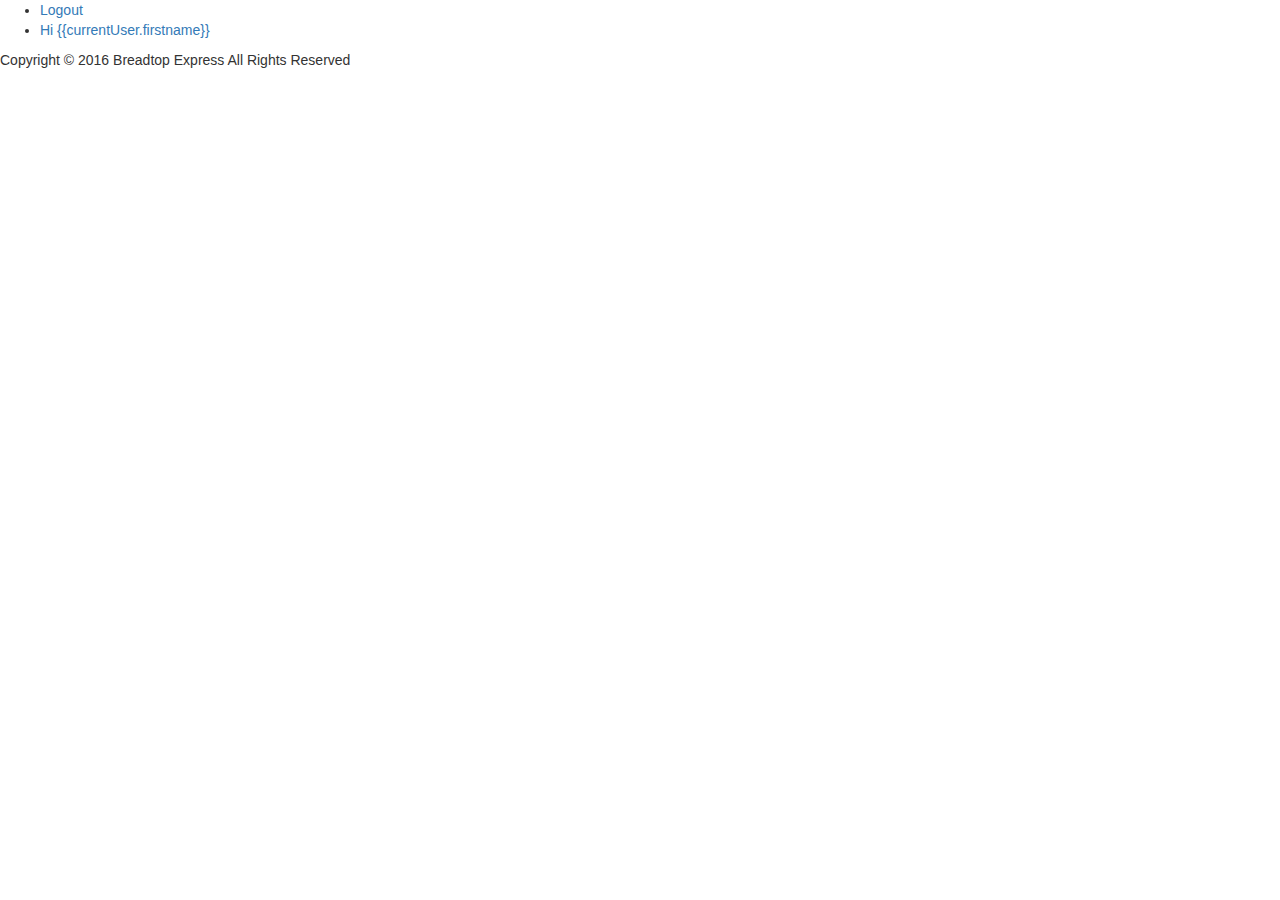
<file: index.html>
<!doctype html>
<html lang="en" ng-app="BreadTopExpress">
	<head>
	  <meta charset="UTF-8">
	  <title>BTE Login</title>
	  <meta name="viewport" content="width=device-width, user-scalable=no">
	  <!-- fonts -->
	  <link href='https://fonts.googleapis.com/css?family=Lato:400,100,700,900' rel='stylesheet' type='text/css'>

	  <!-- Bootstrap core CSS (Localstorage)-->
	  <link href="style/bootstrap.min.css" rel="stylesheet">
		<link href="style/non-responsive.css" rel="stylesheet">


	  <!-- IE10 viewport hack for Surface/desktop Windows 8 bug -->
	  <link href="style/ie10-viewport-bug-workaround.css" rel="stylesheet">

	  <!-- angularJS -->
	  <script src="js/lib/angular/angular.min.js"></script>
	  <script src="js/lib/angular/angular-route.min.js"></script>
	  <script src="js/lib/angular/angular-animate.min.js"></script>

	  <!-- angular-ui-bootstrap -->
	  <script src="https://angular-ui.github.io/bootstrap/ui-bootstrap-tpls-0.14.3.js">
	  </script>

	  <!-- dir-pagination -->
	  <script src="js/lib/dirPagination.js"></script>

		<!-- pdf make -->
		<script src="js/pdfmake.min.js"></script>
		<script src="fonts/vfs_fonts.js"></script>

	  <!-- Firebase -->
	  <script src="https://cdn.firebase.com/js/client/2.2.4/firebase.js"></script>
	  <script src="https://cdn.firebase.com/libs/angularfire/1.1.3/angularfire.min.js">
	  </script>
	  <!-- customize JS -->
	  <script src="js/app.js"></script>
	  <script src="js/services/authentication.js"></script>
	  <script src="js/services/crud.js"></script>
	  <script src="js/controllers/registration.js"></script>
	  <script src="js/controllers/mainCtrl.js"></script>
	</head>

	<body>

    <!-- HEADER -->
    <div ng-controller="RegistrationController" ng-show="currentUser">
	    <div id="header-nav">
	    	<!-- <ul class="nav navbar-nav navbar-right"> -->
	    	<ul id="menubar">
	    		<li class="menuItem">
	    			<a class="menuLink" ng-href="#/login" ng-click="logout()">
	    				<span class="menuLinkSpan">Logout</span>
	    			</a>
	    		</li>
	            <li class="menuItem">
	            	<a class="menuLink">
	            		<span class="menuLinkSpan">Hi {{currentUser.firstname}}</span>
	            	</a>
	            </li>
	          </ul>
	    </div>
	    <div id="header-subnav">
	    </div>
    </div>
	<!-- END HEADER -->
    <div id="wrapper" ng-view>

    </div>


	<div class="footer" ng-show="currentUser">
		<div id="footer-supplementary-wrapper">
			<div id="footer-supplementary">
				<div id="footer-supplementary-information">
					<span>
						Copyright © 2016 Breadtop Express  All Rights Reserved
					</span>
				</div>
			</div>
		</div>
	</div>
</body>
<!-- Bootstrap core JavaScript
    ================================================== -->
    <!-- Placed at the end of the document so the pages load faster -->
    <script src="https://ajax.googleapis.com/ajax/libs/jquery/1.11.3/jquery.min.js"></script>
    <script>window.jQuery || document.write('<script src="js/jquery.min.js"><\/script>')</script>
    <script src="js/bootstrap.min.js"></script>
    <!-- Just to make our placeholder images work. Don't actually copy the next line! -->
    <script src="js/holder.min.js"></script>
    <!-- IE10 viewport hack for Surface/desktop Windows 8 bug -->
    <script src="js/ie10-viewport-bug-workaround.js"></script>
</html>
</file>
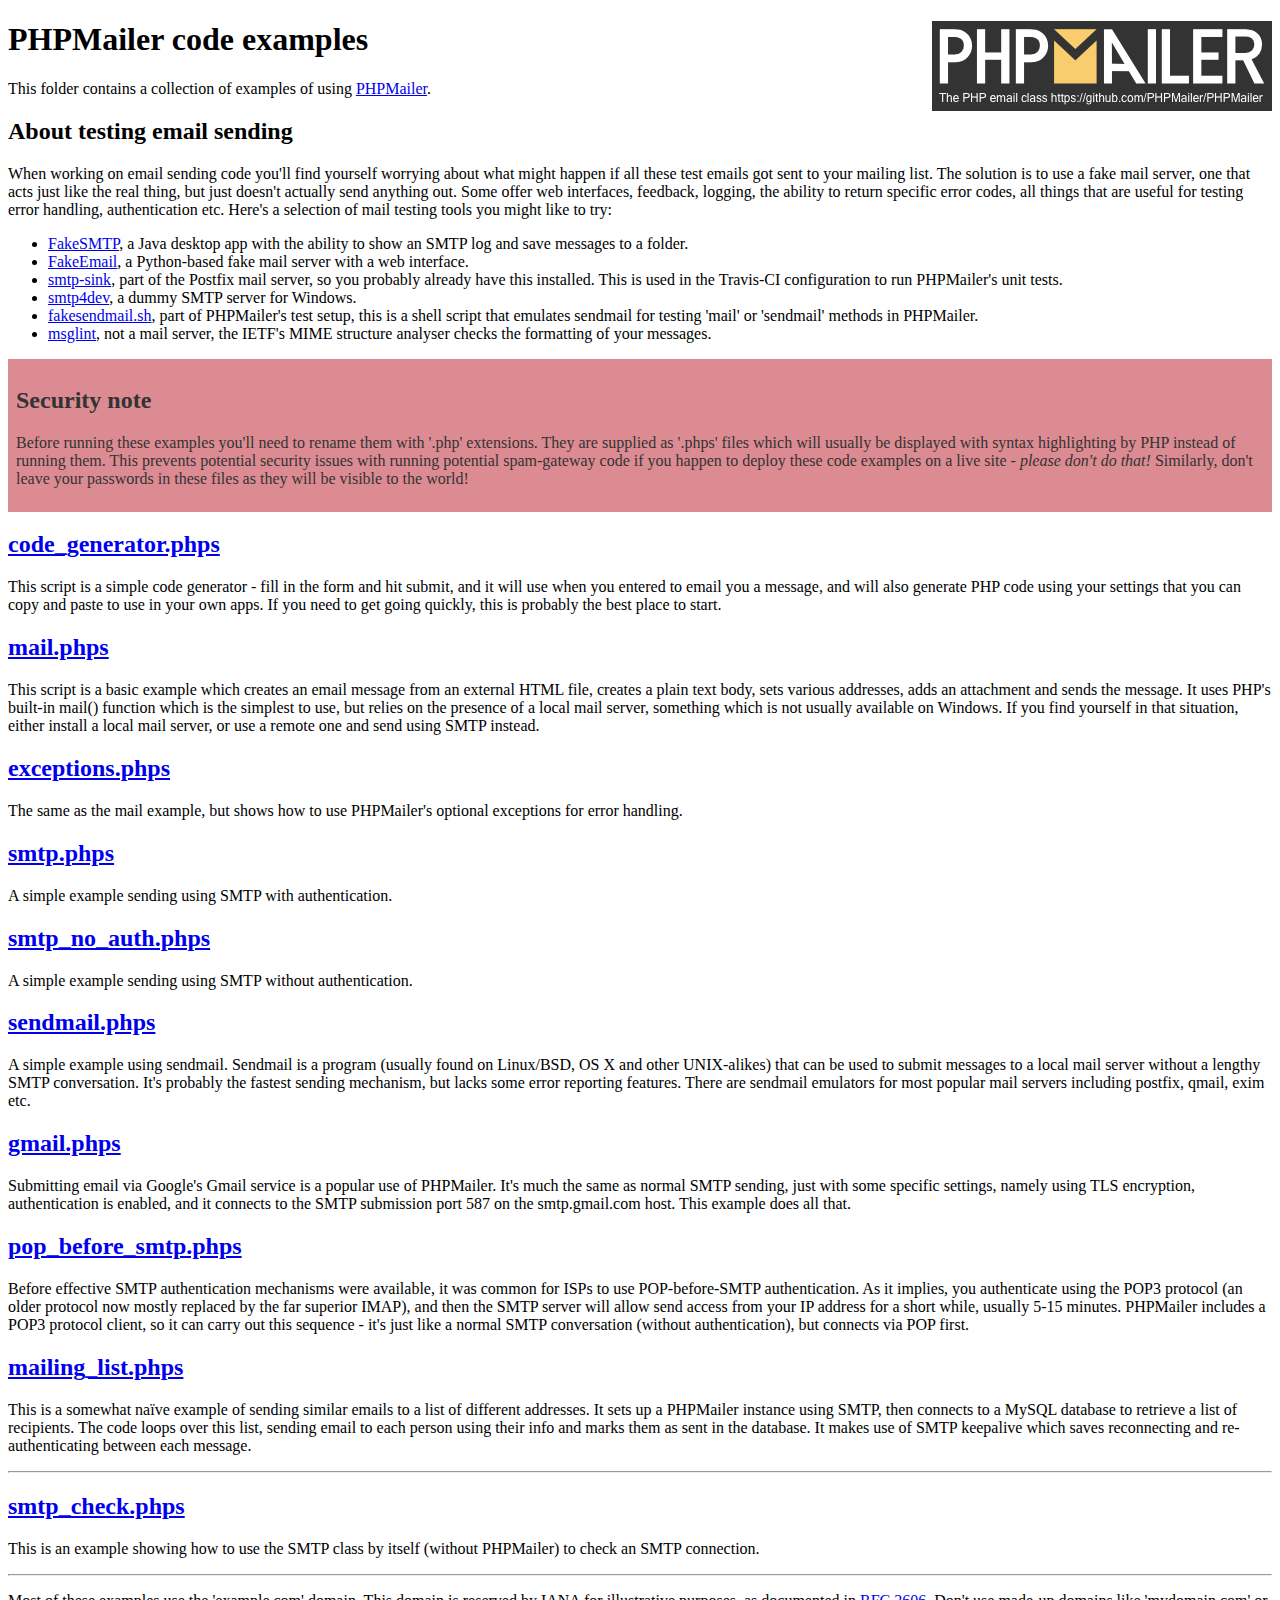
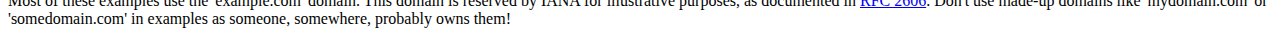
<file: phpmailer/examples/index.html>
<!DOCTYPE html>
<html>
<head>
	<meta charset="UTF-8">
	<title>PHPMailer Examples</title>
</head>
<body>
<h1>PHPMailer code examples<a href="https://github.com/PHPMailer/PHPMailer"><img src="images/phpmailer.png" style="float:right; border:0;" alt="PHPMailer logo"></a></h1>
<p>This folder contains a collection of examples of using <a href="https://github.com/PHPMailer/PHPMailer">PHPMailer</a>.</p>
<h2>About testing email sending</h2>
<p>When working on email sending code you'll find yourself worrying about what might happen if all these test emails got sent to your mailing list. The solution is to use a fake mail server, one that acts just like the real thing, but just doesn't actually send anything out. Some offer web interfaces, feedback, logging, the ability to return specific error codes, all things that are useful for testing error handling, authentication etc. Here's a selection of mail testing tools you might like to try:</p>
<ul>
  <li><a href="https://github.com/Nilhcem/FakeSMTP">FakeSMTP</a>, a Java desktop app with the ability to show an SMTP log and save messages to a folder. </li>
  <li><a href="https://github.com/isotoma/FakeEmail">FakeEmail</a>, a Python-based fake mail server with a web interface.</li>
  <li><a href="http://www.postfix.org/smtp-sink.1.html">smtp-sink</a>, part of the Postfix mail server, so you probably already have this installed. This is used in the Travis-CI configuration to run PHPMailer's unit tests.</li>
  <li><a href="http://smtp4dev.codeplex.com">smtp4dev</a>, a dummy SMTP server for Windows.</li>
  <li><a href="https://github.com/PHPMailer/PHPMailer/blob/master/test/fakesendmail.sh">fakesendmail.sh</a>, part of PHPMailer's test setup, this is a shell script that emulates sendmail for testing 'mail' or 'sendmail' methods in PHPMailer.</li>
  <li><a href="http://tools.ietf.org/tools/msglint/">msglint</a>, not a mail server, the IETF's MIME structure analyser checks the formatting of your messages.</li>
</ul>
<div style="padding: 8px; color: #333333; background-color: #dc8b92">
<h2>Security note</h2>
<p>Before running these examples you'll need to rename them with '.php' extensions. They are supplied as '.phps' files which will usually be displayed with syntax highlighting by PHP instead of running them. This prevents potential security issues with running potential spam-gateway code if you happen to deploy these code examples on a live site - <em>please don't do that!</em> Similarly, don't leave your passwords in these files as they will be visible to the world!</p>
</div>
<h2><a href="code_generator.phps">code_generator.phps</a></h2>
<p>This script is a simple code generator - fill in the form and hit submit, and it will use when you entered to email you a message, and will also generate PHP code using your settings that you can copy and paste to use in your own apps. If you need to get going quickly, this is probably the best place to start.</p>
<h2><a href="mail.phps">mail.phps</a></h2>
<p>This script is a basic example which creates an email message from an external HTML file, creates a plain text body, sets various addresses, adds an attachment and sends the message. It uses PHP's built-in mail() function which is the simplest to use, but relies on the presence of a local mail server, something which is not usually available on Windows. If you find yourself in that situation, either install a local mail server, or use a remote one and send using SMTP instead.</p>
<h2><a href="exceptions.phps">exceptions.phps</a></h2>
<p>The same as the mail example, but shows how to use PHPMailer's optional exceptions for error handling.</p>
<h2><a href="smtp.phps">smtp.phps</a></h2>
<p>A simple example sending using SMTP with authentication.</p>
<h2><a href="smtp_no_auth.phps">smtp_no_auth.phps</a></h2>
<p>A simple example sending using SMTP without authentication.</p>
<h2><a href="sendmail.phps">sendmail.phps</a></h2>
<p>A simple example using sendmail. Sendmail is a program (usually found on Linux/BSD, OS X and other UNIX-alikes) that can be used to submit messages to a local mail server without a lengthy SMTP conversation. It's probably the fastest sending mechanism, but lacks some error reporting features. There are sendmail emulators for most popular mail servers including postfix, qmail, exim etc.</p>
<h2><a href="gmail.phps">gmail.phps</a></h2>
<p>Submitting email via Google's Gmail service is a popular use of PHPMailer. It's much the same as normal SMTP sending, just with some specific settings, namely using TLS encryption, authentication is enabled, and it connects to the SMTP submission port 587 on the smtp.gmail.com host. This example does all that.</p>
<h2><a href="pop_before_smtp.phps">pop_before_smtp.phps</a></h2>
<p>Before effective SMTP authentication mechanisms were available, it was common for ISPs to use POP-before-SMTP authentication. As it implies, you authenticate using the POP3 protocol (an older protocol now mostly replaced by the far superior IMAP), and then the SMTP server will allow send access from your IP address for a short while, usually 5-15 minutes. PHPMailer includes a POP3 protocol client, so it can carry out this sequence - it's just like a normal SMTP conversation (without authentication), but connects via POP first.</p>
<h2><a href="mailing_list.phps">mailing_list.phps</a></h2>
<p>This is a somewhat naïve example of sending similar emails to a list of different addresses. It sets up a PHPMailer instance using SMTP, then connects to a MySQL database to retrieve a list of recipients. The code loops over this list, sending email to each person using their info and marks them as sent in the database. It makes use of SMTP keepalive which saves reconnecting and re-authenticating between each message.</p>
<hr>
<h2><a href="smtp_check.phps">smtp_check.phps</a></h2>
<p>This is an example showing how to use the SMTP class by itself (without PHPMailer) to check an SMTP connection.</p>
<hr>
<p>Most of these examples use the 'example.com' domain. This domain is reserved by IANA for illustrative purposes, as documented in <a href="http://tools.ietf.org/html/rfc2606">RFC 2606</a>. Don't use made-up domains like 'mydomain.com' or 'somedomain.com' in examples as someone, somewhere, probably owns them!</p>
</body>
</html>
</file>
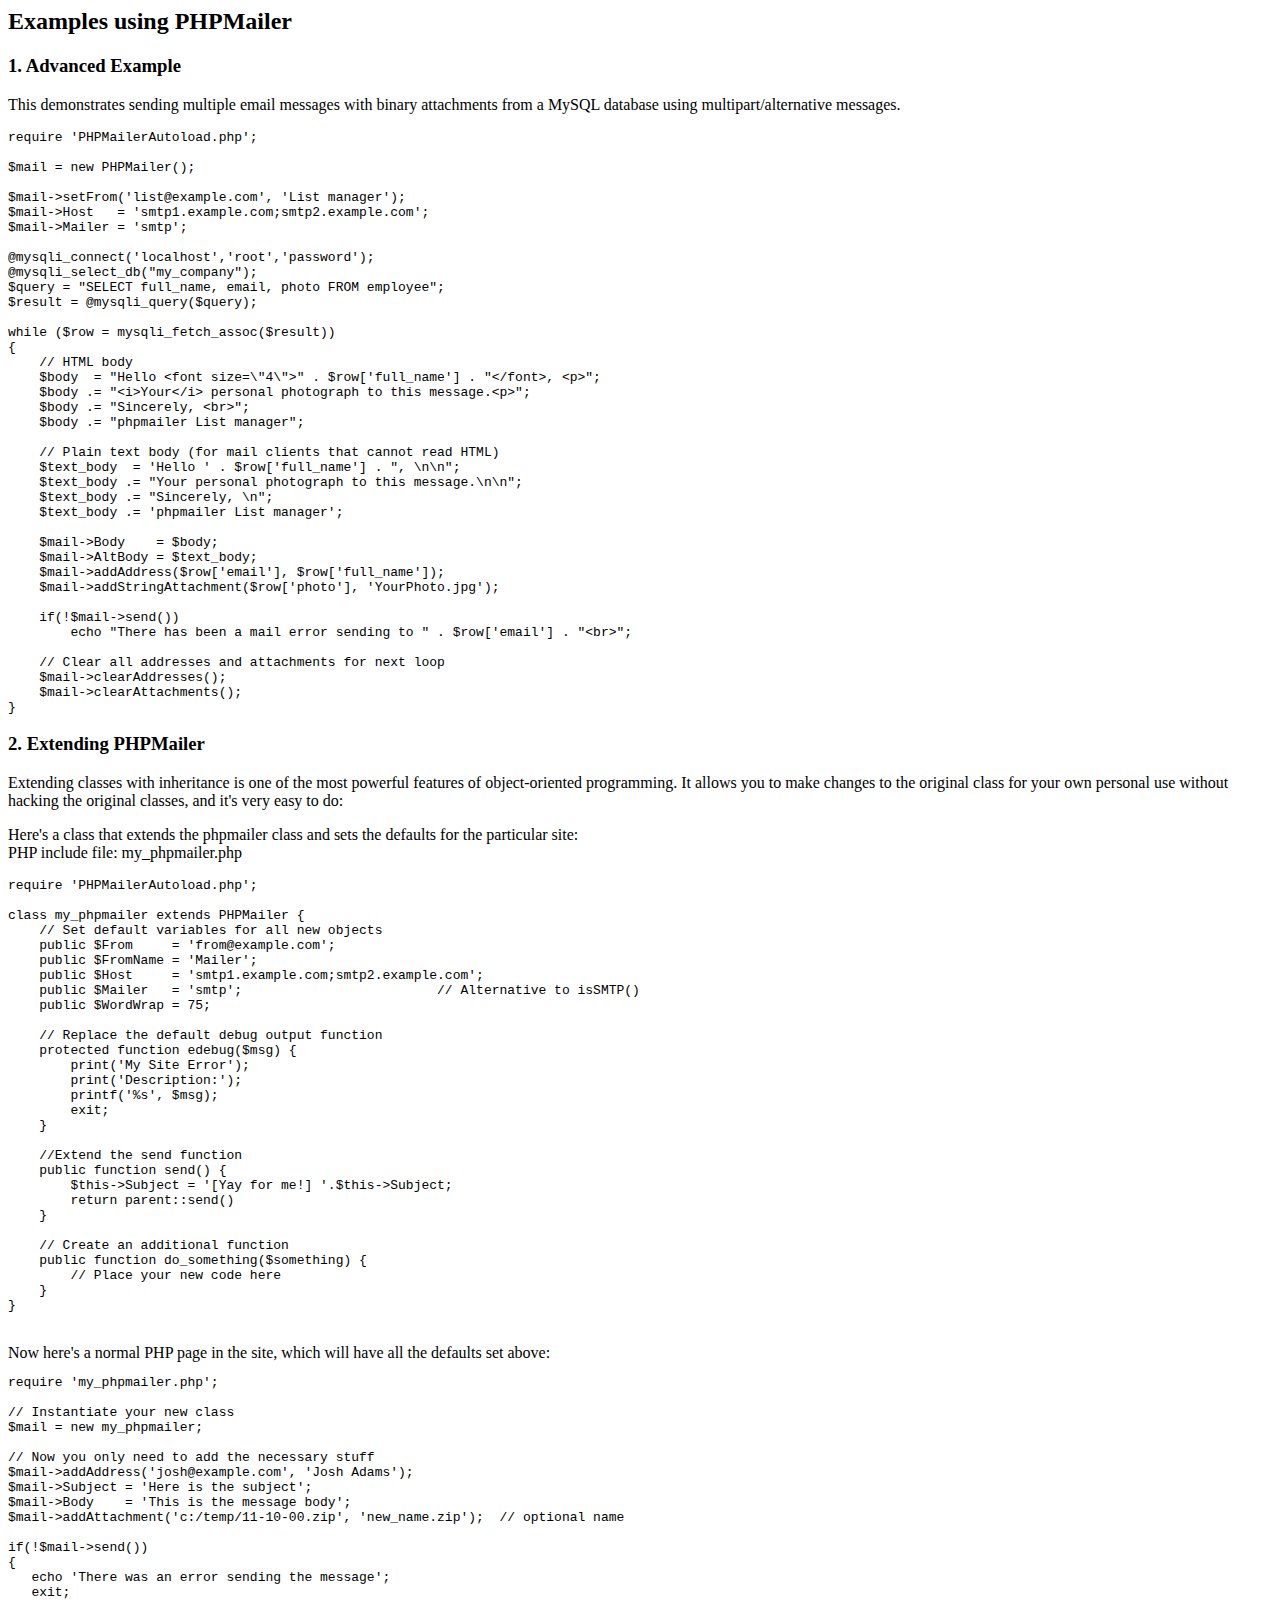
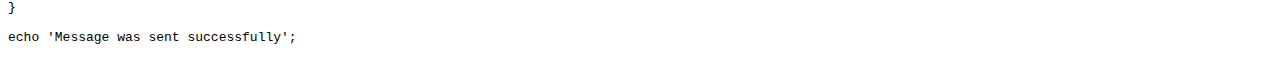
<file: phpmailer/docs/extending.html>
<html>
<head>
<title>Examples using phpmailer</title>
</head>

<body>

<h2>Examples using PHPMailer</h2>

<h3>1. Advanced Example</h3>
<p>

This demonstrates sending multiple email messages with binary attachments
from a MySQL database using multipart/alternative messages.<p>

<pre>
require 'PHPMailerAutoload.php';

$mail = new PHPMailer();

$mail->setFrom('list@example.com', 'List manager');
$mail->Host   = 'smtp1.example.com;smtp2.example.com';
$mail->Mailer = 'smtp';

@mysqli_connect('localhost','root','password');
@mysqli_select_db("my_company");
$query = "SELECT full_name, email, photo FROM employee";
$result = @mysqli_query($query);

while ($row = mysqli_fetch_assoc($result))
{
    // HTML body
    $body  = "Hello &lt;font size=\"4\"&gt;" . $row['full_name'] . "&lt;/font&gt;, &lt;p&gt;";
    $body .= "&lt;i&gt;Your&lt;/i&gt; personal photograph to this message.&lt;p&gt;";
    $body .= "Sincerely, &lt;br&gt;";
    $body .= "phpmailer List manager";

    // Plain text body (for mail clients that cannot read HTML)
    $text_body  = 'Hello ' . $row['full_name'] . ", \n\n";
    $text_body .= "Your personal photograph to this message.\n\n";
    $text_body .= "Sincerely, \n";
    $text_body .= 'phpmailer List manager';

    $mail->Body    = $body;
    $mail->AltBody = $text_body;
    $mail->addAddress($row['email'], $row['full_name']);
    $mail->addStringAttachment($row['photo'], 'YourPhoto.jpg');

    if(!$mail->send())
        echo "There has been a mail error sending to " . $row['email'] . "&lt;br&gt;";

    // Clear all addresses and attachments for next loop
    $mail->clearAddresses();
    $mail->clearAttachments();
}
</pre>
<p>

<h3>2. Extending PHPMailer</h3>
<p>

Extending classes with inheritance is one of the most
powerful features of object-oriented programming. It allows you to make changes to the
original class for your own personal use without hacking the original
classes, and it's very easy to do:

<p>
Here's a class that extends the phpmailer class and sets the defaults
for the particular site:<br>
PHP include file: my_phpmailer.php
<p>

<pre>
require 'PHPMailerAutoload.php';

class my_phpmailer extends PHPMailer {
    // Set default variables for all new objects
    public $From     = 'from@example.com';
    public $FromName = 'Mailer';
    public $Host     = 'smtp1.example.com;smtp2.example.com';
    public $Mailer   = 'smtp';                         // Alternative to isSMTP()
    public $WordWrap = 75;

    // Replace the default debug output function
    protected function edebug($msg) {
        print('My Site Error');
        print('Description:');
        printf('%s', $msg);
        exit;
    }

    //Extend the send function
    public function send() {
        $this->Subject = '[Yay for me!] '.$this->Subject;
        return parent::send()
    }

    // Create an additional function
    public function do_something($something) {
        // Place your new code here
    }
}
</pre>
<br>
Now here's a normal PHP page in the site, which will have all the defaults set above:<br>

<pre>
require 'my_phpmailer.php';

// Instantiate your new class
$mail = new my_phpmailer;

// Now you only need to add the necessary stuff
$mail->addAddress('josh@example.com', 'Josh Adams');
$mail->Subject = 'Here is the subject';
$mail->Body    = 'This is the message body';
$mail->addAttachment('c:/temp/11-10-00.zip', 'new_name.zip');  // optional name

if(!$mail->send())
{
   echo 'There was an error sending the message';
   exit;
}

echo 'Message was sent successfully';
</pre>
</body>
</html>
</file>
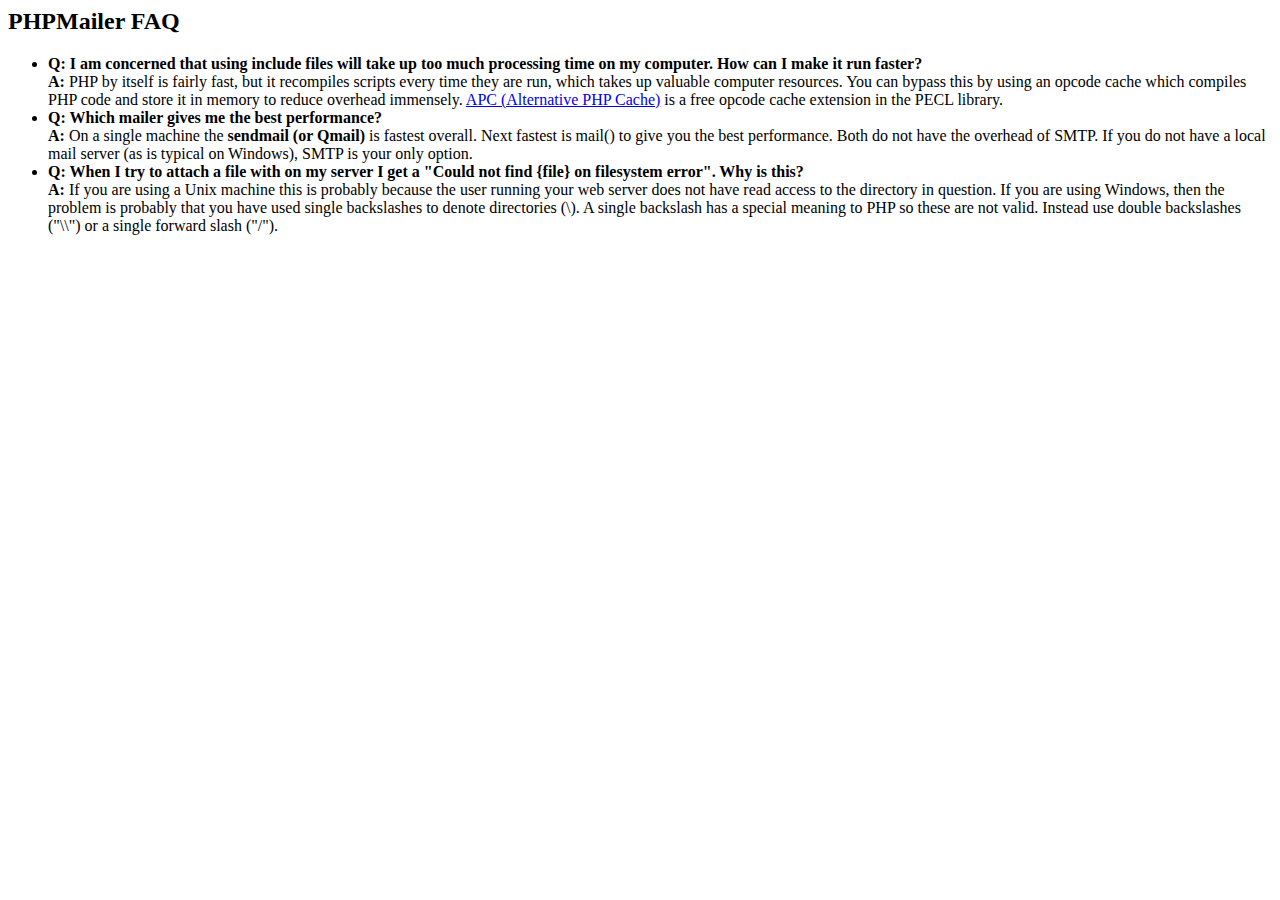
<file: phpmailer/docs/faq.html>
﻿<html>
<head>
<title>PHPMailer FAQ</title>
</head>
<body>
<h2>PHPMailer FAQ</h2>
<ul>
    <li><strong>Q: I am concerned that using include files will take up too much
    processing time on my computer. How can I make it run faster?</strong><br>
    <strong>A:</strong> PHP by itself is fairly fast, but it recompiles scripts every time they are run, which takes up valuable
    computer resources. You can bypass this by using an opcode cache which compiles
    PHP code and store it in memory to reduce overhead immensely. <a href="http://www.php.net/apc/">APC
    (Alternative PHP Cache)</a> is a free opcode cache extension in the PECL library.</li>
    <li><strong>Q: Which mailer gives me the best performance?</strong><br>
    <strong>A:</strong> On a single machine the <strong>sendmail (or Qmail)</strong> is fastest overall.
    Next fastest is mail() to give you the best performance. Both do not have the overhead of SMTP.
    If you do not have a local mail server (as is typical on Windows), SMTP is your only option.</li>
    <li><strong>Q: When I try to attach a file with on my server I get a
    "Could not find {file} on filesystem error". Why is this?</strong><br>
    <strong>A:</strong> If you are using a Unix machine this is probably because the user
    running your web server does not have read access to the directory in question. If you are using Windows,
    then the problem is probably that you have used single backslashes to denote directories (\).
    A single backslash has a special meaning to PHP so these are not
    valid. Instead use double backslashes ("\\") or a single forward
    slash ("/").</li>
</ul>
</body>
</html>
</file>
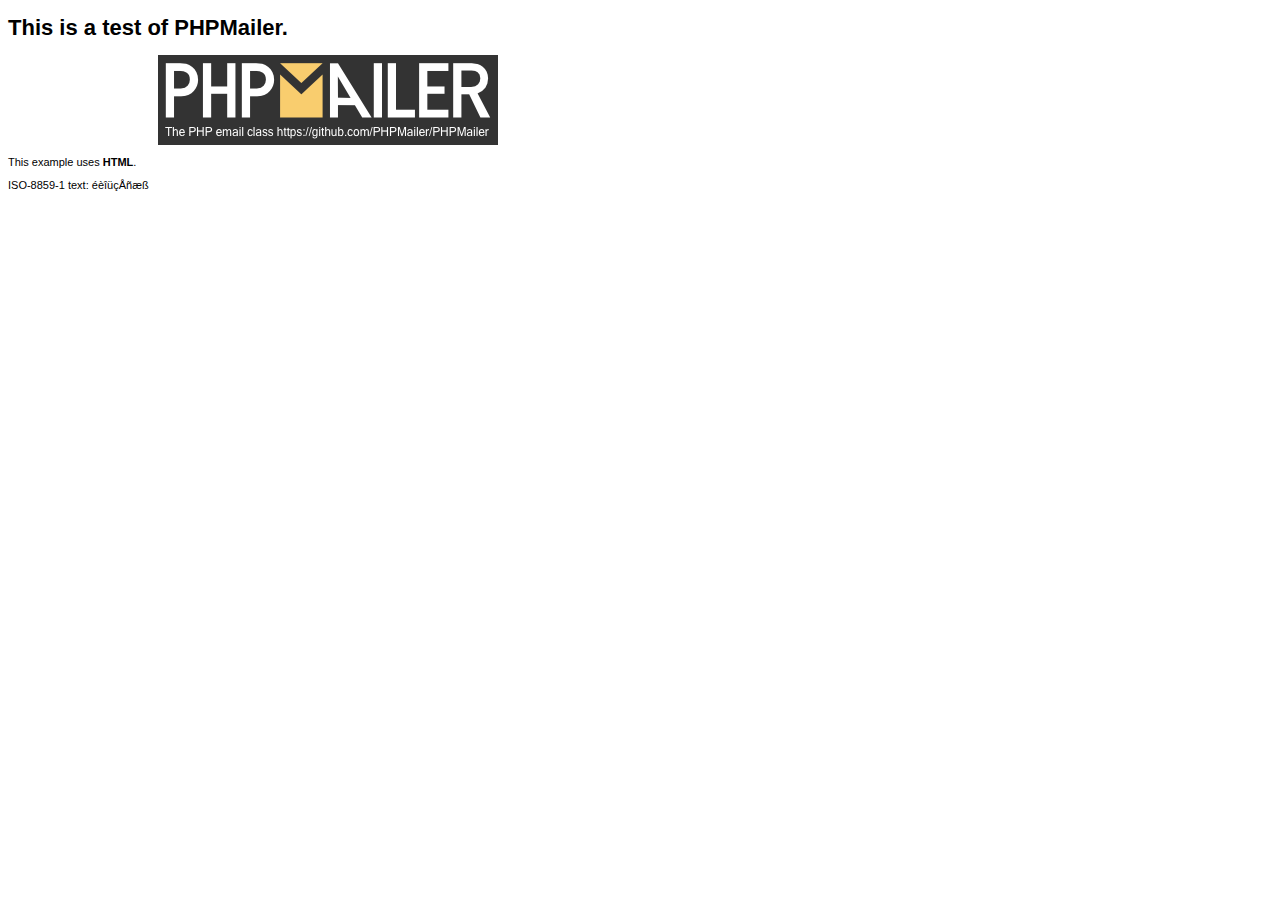
<file: phpmailer/examples/contents.html>
<!DOCTYPE HTML PUBLIC "-//W3C//DTD HTML 4.01 Transitional//EN" "http://www.w3.org/TR/html4/loose.dtd">
<html>
<head>
  <meta http-equiv="Content-Type" content="text/html; charset=iso-8859-1">
  <title>PHPMailer Test</title>
</head>
<body>
<div style="width: 640px; font-family: Arial, Helvetica, sans-serif; font-size: 11px;">
  <h1>This is a test of PHPMailer.</h1>
  <div align="center">
    <a href="https://github.com/PHPMailer/PHPMailer/"><img src="images/phpmailer.png" height="90" width="340" alt="PHPMailer rocks"></a>
  </div>
  <p>This example uses <strong>HTML</strong>.</p>
  <p>ISO-8859-1 text: ���������</p>
</div>
</body>
</html>
</file>
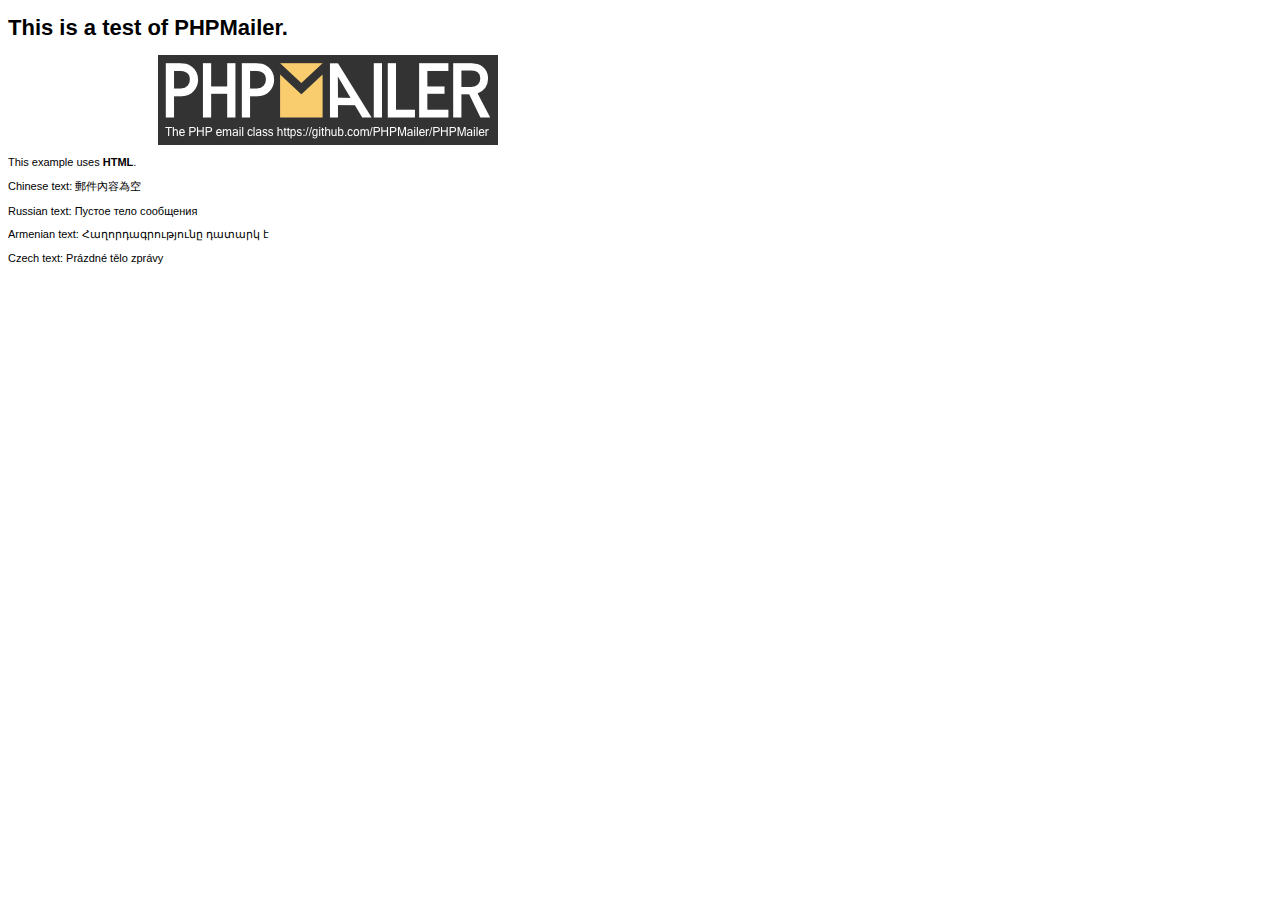
<file: phpmailer/examples/contentsutf8.html>
<!DOCTYPE HTML PUBLIC "-//W3C//DTD HTML 4.01 Transitional//EN" "http://www.w3.org/TR/html4/loose.dtd">
<html>
<head>
  <meta http-equiv="Content-Type" content="text/html; charset=utf-8">
  <title>PHPMailer Test</title>
</head>
<body>
<div style="width: 640px; font-family: Arial, Helvetica, sans-serif; font-size: 11px;">
  <h1>This is a test of PHPMailer.</h1>
  <div align="center">
    <a href="https://github.com/PHPMailer/PHPMailer/"><img src="images/phpmailer.png" height="90" width="340" alt="PHPMailer rocks"></a>
  </div>
  <p>This example uses <strong>HTML</strong>.</p>
  <p>Chinese text: 郵件內容為空</p>
  <p>Russian text: Пустое тело сообщения</p>
  <p>Armenian text: Հաղորդագրությունը դատարկ է</p>
  <p>Czech text: Prázdné tělo zprávy</p>
</div>
</body>
</html>
</file>
<file: style/non-responsive.css>
/* Template-specific stuff
 *
 * Customizations just for the template; these are not necessary for anything
 * with disabling the responsiveness.
 */

/* Account for fixed navbar */
body {
/*  padding-top: 70px;*/
  padding-bottom: 30px;
  min-width:3px;
}

.navbar-fixed-top,
.navbar-fixed-bottom {
  min-width: 970px;
}

/* Don't let the lead text change font-size. */
.lead {
  font-size: 16px;
}

/* Finesse the page header spacing */
.page-header {
  margin-bottom: 30px;
}
.page-header .lead {
  margin-bottom: 10px;
}


/* Non-responsive overrides
 *
 * Utilize the following CSS to disable the responsive-ness of the container,
 * grid system, and navbar.
 */

/* Reset the container */
.container {
  /*width: 970px;*/
  max-width: none !important;
}

/* Demonstrate the grids */
.col-xs-4 {
  padding-top: 15px;
  padding-bottom: 15px;
  background-color: #eee;
  background-color: rgba(86,61,124,.15);
  border: 1px solid #ddd;
  border: 1px solid rgba(86,61,124,.2);
}

.container .navbar-header,
.container .navbar-collapse {
  margin-right: 0;
  margin-left: 0;
}

/* Always float the navbar header */
.navbar-header {
  float: left;
}

/* Undo the collapsing navbar */
.navbar-collapse {
  display: block !important;
  height: auto !important;
  padding-bottom: 0;
  overflow: visible !important;
  visibility: visible !important;
}

.navbar-toggle {
  display: none;
}
.navbar-collapse {
  border-top: 0;
}

.navbar-brand {
  margin-left: -15px;
}

/* Always apply the floated nav */
.navbar-nav {
  float: left;
  margin: 0;
}
.navbar-nav > li {
  float: left;
}
.navbar-nav > li > a {
  padding: 15px;
}

/* Redeclare since we override the float above */
.navbar-nav.navbar-right {
  float: right;
}

/* Undo custom dropdowns */
.navbar .navbar-nav .open .dropdown-menu {
  position: absolute;
  float: left;
  background-color: #fff;
  border: 1px solid #ccc;
  border: 1px solid rgba(0, 0, 0, .15);
  border-width: 0 1px 1px;
  border-radius: 0 0 4px 4px;
  -webkit-box-shadow: 0 6px 12px rgba(0, 0, 0, .175);
          box-shadow: 0 6px 12px rgba(0, 0, 0, .175);
}
.navbar-default .navbar-nav .open .dropdown-menu > li > a {
  color: #333;
}
.navbar .navbar-nav .open .dropdown-menu > li > a:hover,
.navbar .navbar-nav .open .dropdown-menu > li > a:focus,
.navbar .navbar-nav .open .dropdown-menu > .active > a,
.navbar .navbar-nav .open .dropdown-menu > .active > a:hover,
.navbar .navbar-nav .open .dropdown-menu > .active > a:focus {
  color: #fff !important;
  background-color: #428bca !important;
}
.navbar .navbar-nav .open .dropdown-menu > .disabled > a,
.navbar .navbar-nav .open .dropdown-menu > .disabled > a:hover,
.navbar .navbar-nav .open .dropdown-menu > .disabled > a:focus {
  color: #999 !important;
  background-color: transparent !important;
}

/* Undo form expansion */
.navbar-form {
  float: left;
  width: auto;
  padding-top: 0;
  padding-bottom: 0;
  margin-right: 0;
  margin-left: 0;
  border: 0;
  -webkit-box-shadow: none;
          box-shadow: none;
}

/* Copy-pasted from forms.less since we mixin the .form-inline styles. */
.navbar-form .form-group {
  display: inline-block;
  margin-bottom: 0;
  vertical-align: middle;
}

.navbar-form .form-control {
  display: inline-block;
  width: auto;
  vertical-align: middle;
}

.navbar-form .form-control-static {
  display: inline-block;
}

.navbar-form .input-group {
  display: inline-table;
  vertical-align: middle;
}

.navbar-form .input-group .input-group-addon,
.navbar-form .input-group .input-group-btn,
.navbar-form .input-group .form-control {
  width: auto;
}

.navbar-form .input-group > .form-control {
  width: 100%;
}

.navbar-form .control-label {
  margin-bottom: 0;
  vertical-align: middle;
}

.navbar-form .radio,
.navbar-form .checkbox {
  display: inline-block;
  margin-top: 0;
  margin-bottom: 0;
  vertical-align: middle;
}

.navbar-form .radio label,
.navbar-form .checkbox label {
  padding-left: 0;
}

.navbar-form .radio input[type="radio"],
.navbar-form .checkbox input[type="checkbox"] {
  position: relative;
  margin-left: 0;
}

.navbar-form .has-feedback .form-control-feedback {
  top: 0;
}

/* Undo inline form compaction on small screens */
.form-inline .form-group {
  display: inline-block;
  margin-bottom: 0;
  vertical-align: middle;
}

.form-inline .form-control {
  display: inline-block;
  width: auto;
  vertical-align: middle;
}

.form-inline .form-control-static {
  display: inline-block;
}

.form-inline .input-group {
  display: inline-table;
  vertical-align: middle;
}
.form-inline .input-group .input-group-addon,
.form-inline .input-group .input-group-btn,
.form-inline .input-group .form-control {
  width: auto;
}

.form-inline .input-group > .form-control {
  width: 100%;
}

.form-inline .control-label {
  margin-bottom: 0;
  vertical-align: middle;
}

.form-inline .radio,
.form-inline .checkbox {
  display: inline-block;
  margin-top: 0;
  margin-bottom: 0;
  vertical-align: middle;
}
.form-inline .radio label,
.form-inline .checkbox label {
  padding-left: 0;
}

.form-inline .radio input[type="radio"],
.form-inline .checkbox input[type="checkbox"] {
  position: relative;
  margin-left: 0;
}

.form-inline .has-feedback .form-control-feedback {
  top: 0;
}
</file>
<file: style/ie10-viewport-bug-workaround.css>
/*!
 * IE10 viewport hack for Surface/desktop Windows 8 bug
 * Copyright 2014-2015 Twitter, Inc.
 * Licensed under MIT (https://github.com/twbs/bootstrap/blob/master/LICENSE)
 */

/*
 * See the Getting Started docs for more information:
 * http://getbootstrap.com/getting-started/#support-ie10-width
 */
@-webkit-viewport { width: device-width; }
@-moz-viewport    { width: device-width; }
@-ms-viewport     { width: device-width; }
@-o-viewport      { width: device-width; }
@viewport         { width: device-width; }
</file>
